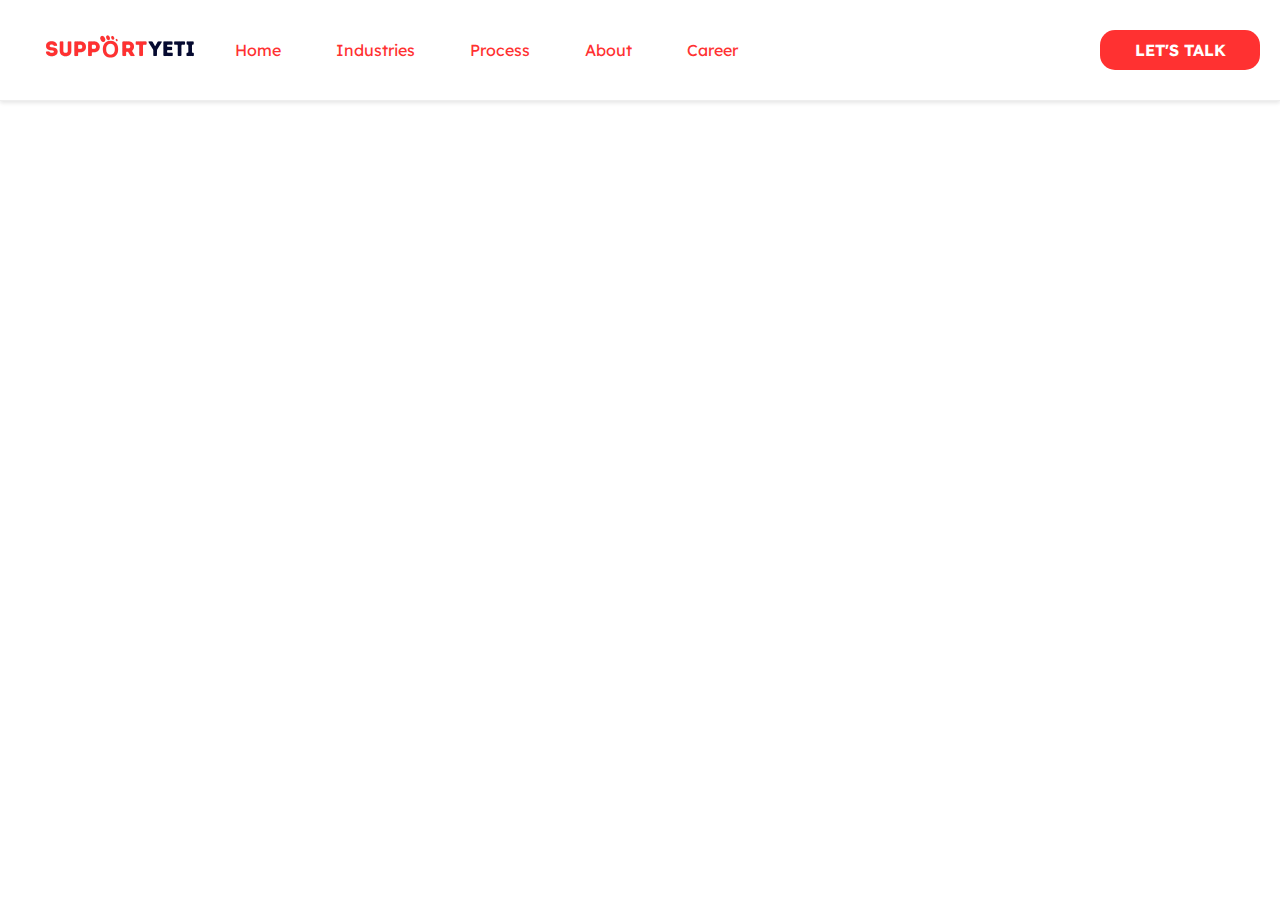
<file: Contact.html>
<!DOCTYPE html>
<html lang="en">
<head>
    <meta charset="UTF-8">
    <meta name="viewport" content="width=device-width, initial-scale=1.0">
    <title>Support Yeti Hero Page</title>
    <!-- Google Fonts Import -->
    <link href="https://fonts.googleapis.com/css2?family=Lexend:wght@400;500;600&family=Nunito:wght@400;600&family=Roboto:wght@400;500&display=swap" rel="stylesheet">
    <link rel="stylesheet" href="styles.css">

        <!-- Expertise Section Stylesheet -->
    <link rel="stylesheet" href="expertise.css">

</head>
<body>
    <!-- Navbar Section -->
    <nav class="navbar">
    <!-- Logo Section -->
    <div class="logo-container">
        <a href="/" class="logo-link">
            <img src="logo.png" alt="Support Yeti Logo" class="logo">
        </a>
    </div>
        <!-- Menu Items -->
        <ul class="menu">
            <li><a href="index.html">Home</a></li>
            <!-- Industries Dropdown -->
            <li class="dropdown industry">
                <a href="#" class="dropdown-link">Industries</a>
                <ul class="dropdown-menu">
                    <li>
                        <a href="#">
                            <div class="submenu-icon">
                                <img src="icon1.png" alt="Real Estate Icon" class="dropdown-icon">
                            </div>
                            <div class="submenu-text">
                                <span>Real Estate</span>
                                <p>Manage your real estate transactions through our virtual transaction coordinators who help you with paperwork, documents, and cross-communication.</p>
                            </div>
                        </a>
                    </li>
                    <li>
                        <a href="#">
                            <div class="submenu-icon">
                                <img src="icon2.png" alt="Ecommerce Icon" class="dropdown-icon">
                            </div>
                            <div class="submenu-text">
                                <span>Ecommerce & Retail</span>
                                <p>Meet your customers where they are with a personalized journey that increases their brand loyalty.</p>
                            </div>
                        </a>
                    </li>
                    <li>
                        <a href="#">
                            <div class="submenu-icon">
                                <img src="icon3.png" alt="On-Demand Icon" class="dropdown-icon">
                            </div>
                            <div class="submenu-text">
                                <span>On-Demand: Food, Personal, Transportation</span>
                                <p>Build expert digital and live customer service to enhance the experience and empower instant requests.</p>
                            </div>
                        </a>
                    </li>
                    <li>
                        <a href="#">
                            <div class="submenu-icon">
                                <img src="icon4.png" alt="SaaS Icon" class="dropdown-icon">
                            </div>
                            <div class="submenu-text">
                                <span>SaaS & Software</span>
                                <p>Exceed customer needs, expand your business opportunities, and create a strong brand in the market.</p>
                            </div>
                        </a>
                    </li>
                </ul>
            </li>
            <li><a href="#">Process</a></li>
            <li><a href="https://www.linkedin.com/company/supportyeti/about/" target="_blank" rel="noopener noreferrer">About</a></li>
            <li><a href="https://www.linkedin.com/company/supportyeti/jobs/" target="_blank" rel="noopener noreferrer">Career</a></li>
        </ul>
        <!-- Call to Action Button -->
        <a href="/contact.html" class="cta-button">Let's talk</a>
    </nav>









    <script>
      // Ensure dropdown is hidden on page load and add the toggle functionality
      document.addEventListener('DOMContentLoaded', function() {
        const dropdowns = document.querySelectorAll('.dropdown');
        
        // Initially hide all dropdown menus
        dropdowns.forEach(function(dropdown) {
          const menu = dropdown.querySelector('.dropdown-menu');
          if (menu) menu.style.display = 'none';
        });

        // Toggle dropdown visibility on click
        dropdowns.forEach(dropdown => {
          dropdown.addEventListener('click', function (event) {
            // Toggle the active class to show/hide the dropdown menu
            const menu = this.querySelector('.dropdown-menu');
            if (menu) {
              menu.style.display = menu.style.display === 'none' ? 'block' : 'none';
            }

            // Close all other dropdowns when one is opened
            dropdowns.forEach(otherDropdown => {
              if (otherDropdown !== dropdown) {
                const otherMenu = otherDropdown.querySelector('.dropdown-menu');
                if (otherMenu) otherMenu.style.display = 'none';
              }
            });

            // Prevent the click event from propagating to avoid closing the dropdown immediately
            event.stopPropagation();
          });
        });

        // Close the dropdown if clicking anywhere outside the dropdown
        document.addEventListener('click', function () {
          dropdowns.forEach(dropdown => {
            const menu = dropdown.querySelector('.dropdown-menu');
            if (menu) menu.style.display = 'none';
          });
        });
      });
    </script>
</body>
</html>
</file>
<file: expertise.css>
/* Expertise Section */
.support-yeti-expertise {
    padding: 100px 0;
    background-color: #f4f4f4;
}

.expertise-outer {
    max-width: 1200px;
    margin: 0 auto;
    text-align: center;
    padding: 0 20px;
}

.expertise-heading h4 {
    color: #ff3131;
    font-size: 28px;
    margin-bottom: 15px;
    text-transform: uppercase;
    letter-spacing: 2px;
    font-weight: 600;
}

.expertise-heading h2 {
    font-size: 48px;
    font-weight: 700;
    color: #003366;
    margin-top: 0;
    line-height: 1.2;
    position: relative;
    display: inline-block;
}

.expertise-heading h2::after {
    content: '';
    display: block;
    width: 60px;
    height: 4px;
    background-color: #ff3131;
    margin: 20px auto 0;
    border-radius: 2px;
    transition: width 0.3s ease; /* Smooth hover effect */
}

.expertise-heading h2:hover::after {
    width: 80px; /* Extend underline on hover */
}

.expertise-row {
    display: grid;
    grid-template-columns: repeat(3, 1fr);
    gap: 40px;
    margin-top: 60px;
}

.expertise-item {
    background-color: white;
    border-radius: 16px;
    box-shadow: 0 8px 24px rgba(0, 0, 0, 0.1);
    padding: 30px;
    transition: transform 0.3s ease, box-shadow 0.3s ease;
    text-align: center;
    overflow: hidden;
    position: relative;
}

.expertise-item::before {
    content: '';
    position: absolute;
    top: 0;
    left: 0;
    width: 100%;
    height: 100%;
    background: linear-gradient(135deg, rgba(255, 49, 49, 0.1), rgba(0, 51, 102, 0.1));
    opacity: 0;
    transition: opacity 0.3s ease;
    z-index: 1;
}

.expertise-item:hover::before {
    opacity: 1;
}

.expertise-item:hover {
    transform: translateY(-10px);
    box-shadow: 0 12px 32px rgba(0, 0, 0, 0.2);
}

.expertise-icon img {
    max-width: 100px;
    height: 80px;
    margin-bottom: 20px;
    transition: transform 0.3s ease;
}

.expertise-item:hover .expertise-icon img {
    transform: scale(1.1);
}

.expertise-title h3 {
    font-size: 24px;
    color: #003366;
    margin-bottom: 15px;
    font-weight: 700;
    position: relative;
    z-index: 2;
}

.expertise-description p {
    color: #555;
    font-size: 16px;
    line-height: 1.6;
    position: relative;
    z-index: 2;
}

/* Responsive Design */
@media (max-width: 1024px) {
    .expertise-row {
        grid-template-columns: repeat(2, 1fr);
        gap: 30px;
    }

    .expertise-heading h2 {
        font-size: 40px;
    }

    .expertise-heading h4 {
        font-size: 24px;
    }
}

@media (max-width: 768px) {
    .support-yeti-expertise {
        padding: 60px 0; /* Reduced padding for mobile */
    }

    .expertise-row {
        grid-template-columns: 1fr;
        gap: 20px;
    }

    .expertise-heading h2 {
        font-size: 32px;
    }

    .expertise-heading h4 {
        font-size: 20px;
    }

    .expertise-item {
        padding: 25px;
    }
}

@media (max-width: 480px) {
    .expertise-heading h2 {
        font-size: 28px; /* Smaller font size for very small screens */
    }

    .expertise-heading h4 {
        font-size: 18px; /* Smaller font size for very small screens */
    }

    .expertise-item {
        padding: 20px; /* Further reduced padding for very small screens */
    }
}
</file>
<file: styles.css>
/* General Reset */
html, body {
  margin: 0;
  padding: 0;
  font-family: 'Lexend', 'Nunito', 'Roboto', Arial, sans-serif;
  box-sizing: border-box;
  overflow-x: hidden; /* Prevent horizontal overflow */
  max-width: 100%; /* Ensure body content stays within the viewport */
  height: 100%; /* Ensure content stays within the viewport */
  scroll-behavior: smooth; /* Smooth scrolling */
}

/* Animations */
@keyframes fadeInLeft {
  from {
    opacity: 0;
    transform: translateX(-50px);
  }
  to {
    opacity: 1;
    transform: translateX(0);
  }
}

@keyframes fadeInRight {
  from {
    opacity: 0;
    transform: translateX(50px);
  }
  to {
    opacity: 1;
    transform: translateX(0);
  }
}

@keyframes dropdownFadeIn {
  from {
    opacity: 0;
    transform: translateY(-10px);
  }
  to {
    opacity: 1;
    transform: translateY(0);
  }
}

/* Navbar Styles */
.navbar {
  display: flex;
  justify-content: space-between;
  align-items: center;
  padding: 15px 20px;
  background-color: #ffffff;
  position: sticky;
  top: 0;
  z-index: 1000;
  border-bottom: 1px solid #eee;
  box-shadow: 0 2px 4px rgba(0, 0, 0, 0.1);
  transition: all 0.3s ease;
  height: 70px; /* Slightly taller for better spacing */
}

.navbar.scrolled {
  box-shadow: 0 4px 8px rgba(0, 0, 0, 0.2);
  background-color: rgba(255, 255, 255, 0.95); /* Slight transparency when scrolled */
}

/* Logo Styles */
.logo {
  max-width: 200px; /* Adjusted for better proportions */
  height: auto; /* Maintain aspect ratio */
}

.logo-container {
  display: flex;
  align-items: center;
}

/* Menu Items */
.menu {
  list-style: none;
  display: flex;
  margin: 0;
  padding: 0;
  gap: 25px; /* Increased gap for better spacing */
}

.menu li {
  position: relative;
}

.menu li a {
  color: #ff3131;
  text-decoration: none;
  font-size: 1rem;
  padding: 10px 15px;
  transition: all 0.3s ease;
  border-radius: 5px;
  display: flex;
  align-items: center;
}

.menu li a:hover {
  color: #050a30;
  background-color: rgba(255, 49, 49, 0.1);
  transform: translateY(-2px); /* Subtle lift effect */
}

/* Active Link */
.menu li a.active {
  color: #050a30;
  font-weight: bold;
  text-decoration: underline;
}

/* Dropdown Menu */
.dropdown-menu {
  display: none;
  position: absolute;
  top: 100%;
  left: 0;
  background-color: #ffffff;
  padding: 15px;
  box-shadow: 0 4px 6px rgba(0, 0, 0, 0.1);
  border-radius: 10px;
  z-index: 1000;
  width: 600px;
  grid-template-columns: repeat(2, 1fr);
  gap: 15px;
  opacity: 0;
  transform: translateY(-10px);
  transition: opacity 0.3s ease, transform 0.3s ease;
}

.dropdown:hover .dropdown-menu {
  display: grid;
  opacity: 1;
  transform: translateY(0);
}

/* Dropdown Items */
.dropdown-menu li {
  padding: 10px;
  border: 1px solid #eee;
  border-radius: 5px;
  background-color: #f9f9f9;
  transition: background-color 0.3s ease;
}

.dropdown-menu li:hover {
  background-color: #f1f1f1;
}

/* Links Inside Dropdown */
.dropdown-menu li a {
  color: #333;
  padding: 0;
  background-color: transparent;
}

/* Submenu Icon and Text */
.dropdown-icon {
  width: 24px;
  height: 24px;
  margin-right: 10px;
}

.submenu-text span {
  font-weight: bold;
  color: #333;
  display: block;
}

.submenu-text p {
  font-size: 14px;
  color: #777;
  margin-top: 5px;
}

/* CTA Button */
.cta-button {
  background: #ff3131;
  color: #fff !important;
  text-transform: uppercase;
  font-weight: bold;
  padding: 10px 20px;
  border-radius: 15px;
  transition: all 0.3s ease;
  white-space: nowrap;
  min-width: 120px;
  text-align: center;
  text-decoration: none;
  margin-left: auto; /* Push the button to the right */
}

.cta-button:hover {
  background: linear-gradient(90deg, #e02a2a, #ff3131);
  box-shadow: 0 4px 10px rgba(255, 49, 49, 0.5);
  transform: translateY(-2px); /* Lift effect */
}

/* Hamburger Menu (Mobile) */
.hamburger {
  display: none;
  flex-direction: column;
  justify-content: space-around;
  width: 30px;
  height: 30px;
  cursor: pointer;
  z-index: 1001;
  margin-left: auto; /* Push hamburger to the right */
}

.hamburger span {
  background-color: #ff3131;
  height: 3px;
  width: 100%;
  border-radius: 5px;
  transition: all 0.3s ease;
}

/* Hero Section */
.hero {
  display: flex;
  align-items: center;
  justify-content: space-between;
  text-align: left;
  background-color: #f9f9f9;
  padding: 0 2rem;
  min-height: 100vh;
  margin: 0;
  overflow: hidden; /* Prevent overflow from animations */
}

.hero-content {
  display: flex;
  flex-direction: column;
  width: 50%;
  max-width: 600px;
  animation: fadeInLeft 1s ease-out; /* Fade-in animation */
}

.hero-content h1 {
  font-size: 3rem; /* Larger font size for impact */
  font-weight: bold;
  margin-bottom: 20px;
  color: #003366;
  line-height: 1.2;
}

.hero-content p {
  font-size: 1.1rem; /* Slightly larger for readability */
  margin-bottom: 30px;
  color: #555;
  line-height: 1.6;
}

.hero-content .cta-button {
  background: linear-gradient(90deg, #ff3131, #e02a2a);
  color: #fff;
  text-transform: uppercase;
  font-weight: bold;
  padding: 12px 24px;
  border-radius: 5px;
  transition: all 0.3s ease;
  text-align: center;
  width: fit-content;
  text-decoration: none;
}

.hero-content .cta-button:hover {
  background: linear-gradient(90deg, #e02a2a, #ff3131);
  box-shadow: 0 4px 10px rgba(255, 49, 49, 0.5);
  transform: translateY(-3px); /* Lift effect */
}

.hero-image {
  width: 50%;
  animation: fadeInRight 1s ease-out; /* Fade-in animation */
}

.hero-image img {
  width: 100%;
  height: 100%;
  object-fit: cover;
  border-radius: 10px;
  box-shadow: 0 8px 20px rgba(0, 0, 0, 0.2);
  transition: transform 0.3s ease, box-shadow 0.3s ease;
}

.hero-image img:hover {
  transform: scale(1.05); /* Slight zoom on hover */
  box-shadow: 0 12px 24px rgba(0, 0, 0, 0.3);
}

/* Underline color for specific text */
.hero-content u {
  text-decoration-color: #ff3131;
}

/* Responsive Design */
@media (max-width: 768px) {
  .menu {
    display: none;
    flex-direction: column;
    background-color: #ffffff;
    position: absolute;
    top: 70px;
    left: 0;
    width: 100%;
    padding: 20px;
    box-shadow: 0 4px 6px rgba(0, 0, 0, 0.1);
    z-index: 1000;
  }

  .menu.active {
    display: flex;
  }

  .hamburger {
    display: flex;
  }

  .hamburger.active span:nth-child(1) {
    transform: translateY(11px) rotate(45deg);
  }

  .hamburger.active span:nth-child(2) {
    opacity: 0;
  }

  .hamburger.active span:nth-child(3) {
    transform: translateY(-11px) rotate(-45deg);
  }

  .dropdown-menu {
    position: static;
    width: 100%;
    box-shadow: none;
    padding: 10px;
  }

  .dropdown-menu li {
    margin-bottom: 10px;
  }

  /* Adjust CTA button for mobile */
  .cta-button {
    margin: 10px 0; /* Add some margin for better spacing */
    display: block; /* Make it full-width on mobile */
    text-align: center;
    width: 100%; /* Full width */
  }
}

@media (max-width: 768px) {
  .hero {
    flex-direction: column;
    padding: 1rem; /* Reduced padding for mobile */
    text-align: center;
    min-height: auto; /* Remove fixed height for better flexibility */
  }

  .hero-content {
    width: 100%;
    max-width: 100%;
    align-items: center;
    margin-bottom: 1rem; /* Reduced margin between content and image */
    padding: 0 1rem; /* Added padding for better spacing */
  }

  .hero-content h1 {
    font-size: 2rem; /* Adjusted font size for mobile */
    margin-bottom: 15px; /* Reduced margin */
  }

  .hero-content p {
    font-size: 1rem;
    margin-bottom: 20px; /* Reduced margin */
  }

  .hero-image {
    width: 100%;
    margin-top: 1rem; /* Reduced margin between content and image */
  }

  .hero-image img {
    border-radius: 8px; /* Slightly smaller border radius for mobile */
  }

  .hero-content .cta-button {
    width: 100%;
    max-width: 300px; /* Limit button width for better appearance */
    margin: 0 auto; /* Center the button */
  }
}
</file>
